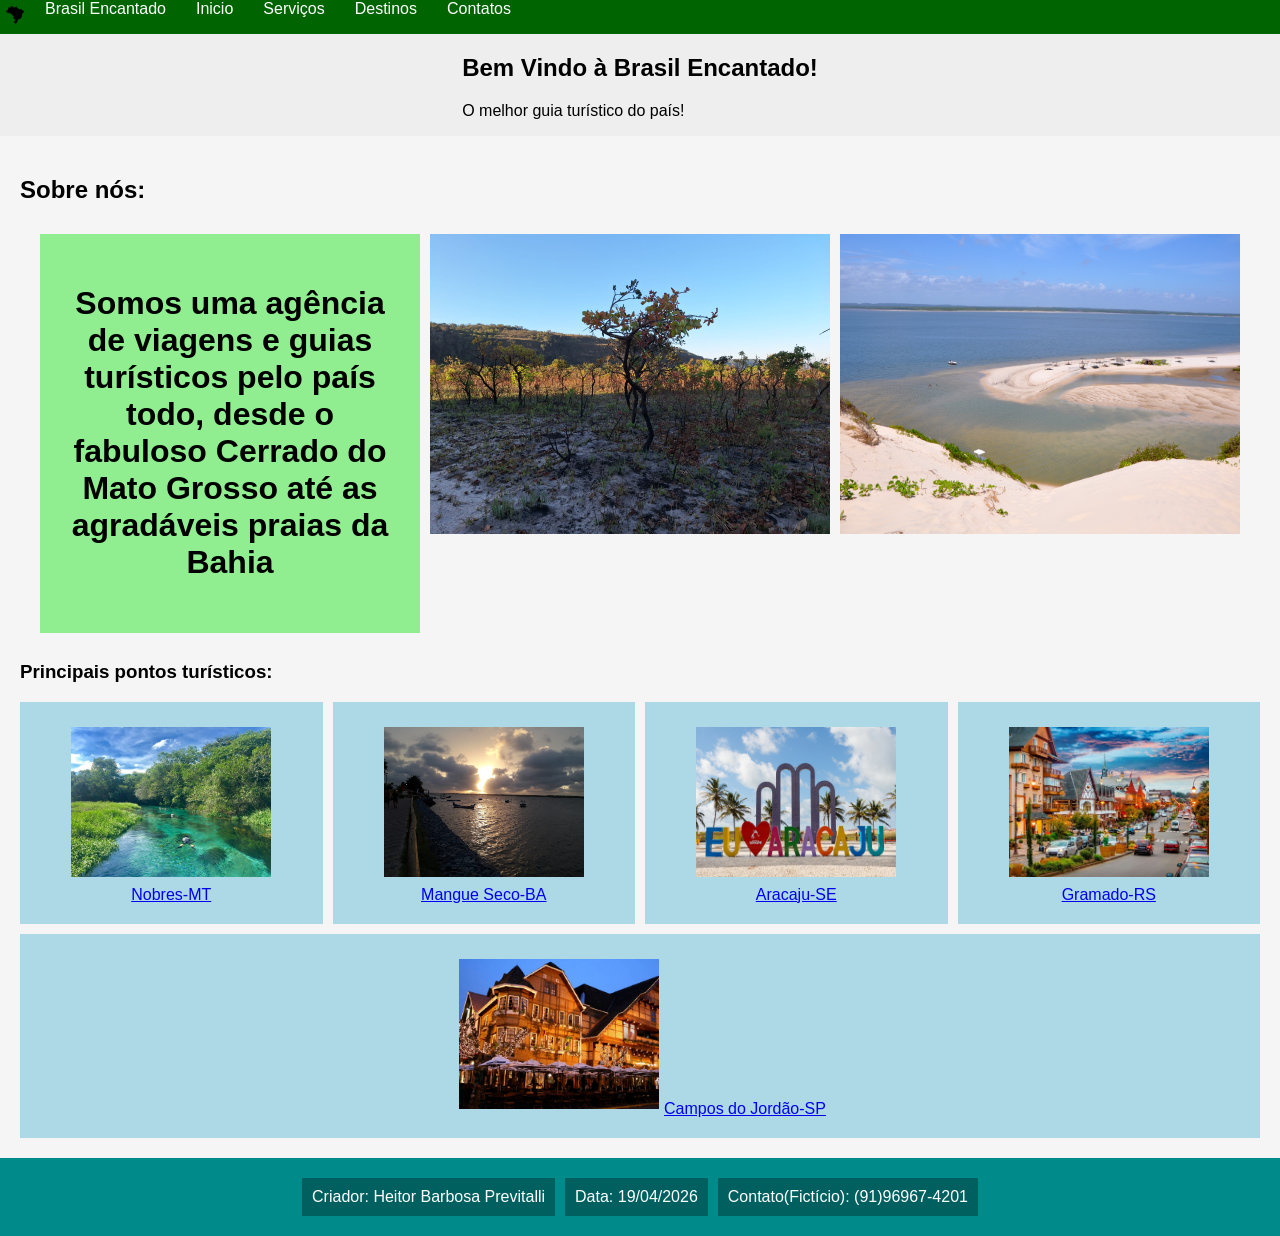
<file: index.html>
<!DOCTYPE html>
<html lang="en">
    <head>
        <meta charset="UTF-8">
        <meta name="viewport" content="width=device-width, initial-scale=1.0">
        <title>Document</title>
        <link rel="stylesheet" href="menu.css">
        <link rel="shortcut icon" href="img/brasil.webp" type="image/x-icon">
    </head>
    <body>
        <nav>
            <ul class="menu">
                <li><img src="img/brasil.webp" height="20px" width="20px"></li>
                <li><a>Brasil Encantado</a></li>
                <li><a href="index.html">Inicio</a></li>
                <li><a href="serviços.html">Serviços</a></li>
                <li><a href="destinos.html">Destinos</a></li>
                <li><a href="contatos.html">Contatos</a></li>
            </ul>
        </nav>
        <section class="hero">
            <div>
                <h1>Bem Vindo à Brasil Encantado!</h1>
                <p>O melhor guia turístico do país!</p>
            </div>
        </section>
        <main class="content">
            <h2>Sobre nós:</h2>
            <div class="sobre">
                <div class="cardh"><h1>Somos uma agência de viagens e guias turísticos pelo país todo, desde o fabuloso Cerrado do Mato Grosso até as agradáveis praias da Bahia</h1></div>
                <img src="img/Cerrado-MT.jpeg" width="400px" height="300px">
                <img src="img/mangue-seco.jpg" width="400px" height="300px">
            </div>
                <h3>Principais pontos turísticos:</h3>
            <div class="cards">
                <div class="card"><img src="img/Nobres-MT.jpg" width="200px" height="150px"><a href="destinos.html">Nobres-MT</a></div>
                <div class="card"><img src="img/MangueSeco-BA.jpeg" width="200px" height="150px"><a href="destinos.html">Mangue Seco-BA</a></div>
                <div class="card"><img src="img/Aracaju-SE.jpg" width="200px" height="150px"><a href="destinos.html">Aracaju-SE</a></div>
                <div class="card"><img src="img/Gramado-RS.jpg" width="200px" height="150px"><a href="destinos.html">Gramado-RS</a></div>
                <div class="card"><img src="img/CamposDoJordão-SP.jpg" width="200px" height="150px"><a href="destinos.html">Campos do Jordão-SP</a></div>
            </div>
        </main>
        <footer class="footer">
            <div class="cards">
                <div class="cardr">Criador: Heitor Barbosa Previtalli</div>
                <div class="cardr">Data: 19/04/2026</div>
                <div class="cardr">Contato(Fictício): (91)96967-4201</div>
            </div>
        </footer>
    </body>
</html>
</file>
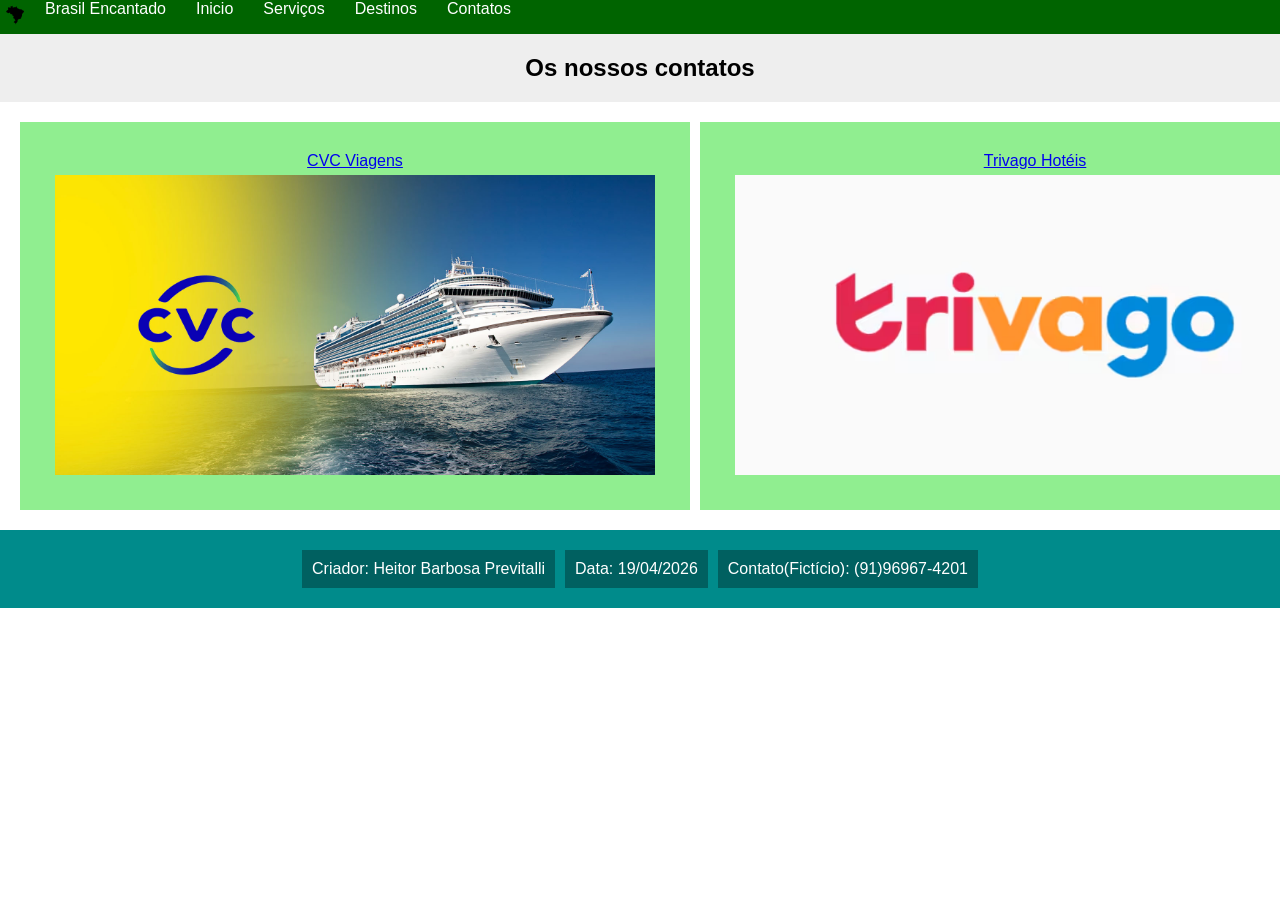
<file: contatos.html>
<!DOCTYPE html>
<html lang="en">
    <head>
        <meta charset="UTF-8">
        <meta name="viewport" content="width=device-width, initial-scale=1.0">
        <title>Document</title>
        <link rel="stylesheet" href="menu.css">
        <link rel="shortcut icon" href="img/brasil.webp" type="image/x-icon">
    </head>
    <body>
        <nav>
            <ul class="menu">
                <li><img src="img/brasil.webp" height="20px" width="20px"></li>
                <li><a>Brasil Encantado</a></li>
                <li><a href="index.html">Inicio</a></li>
                <li><a href="serviços.html">Serviços</a></li>
                <li><a href="destinos.html">Destinos</a></li>
                <li><a href="contatos.html">Contatos</a></li>
            </ul>
        </nav>
        <section class="hero"><h1>Os nossos contatos</h1></section>
        <div class="destinos">
            <div class="cardh"><a href="https://www.cvc.com.br/">CVC Viagens</a><img src="img/cvc.jpg" height="300px" width="600px"></div>
            <div class="cardh"><a href="https://www.trivago.com.br/">Trivago Hotéis</a><img src="img/trivago.avif" height="300px" width="600px"></div>
        </div>
        <footer class="footer">
            <div class="cards">
                <div class="cardr">Criador: Heitor Barbosa Previtalli</div>
                <div class="cardr">Data: 19/04/2026</div>
                <div class="cardr">Contato(Fictício): (91)96967-4201</div>
            </div>
        </footer>
    </body>
</html>
</file>
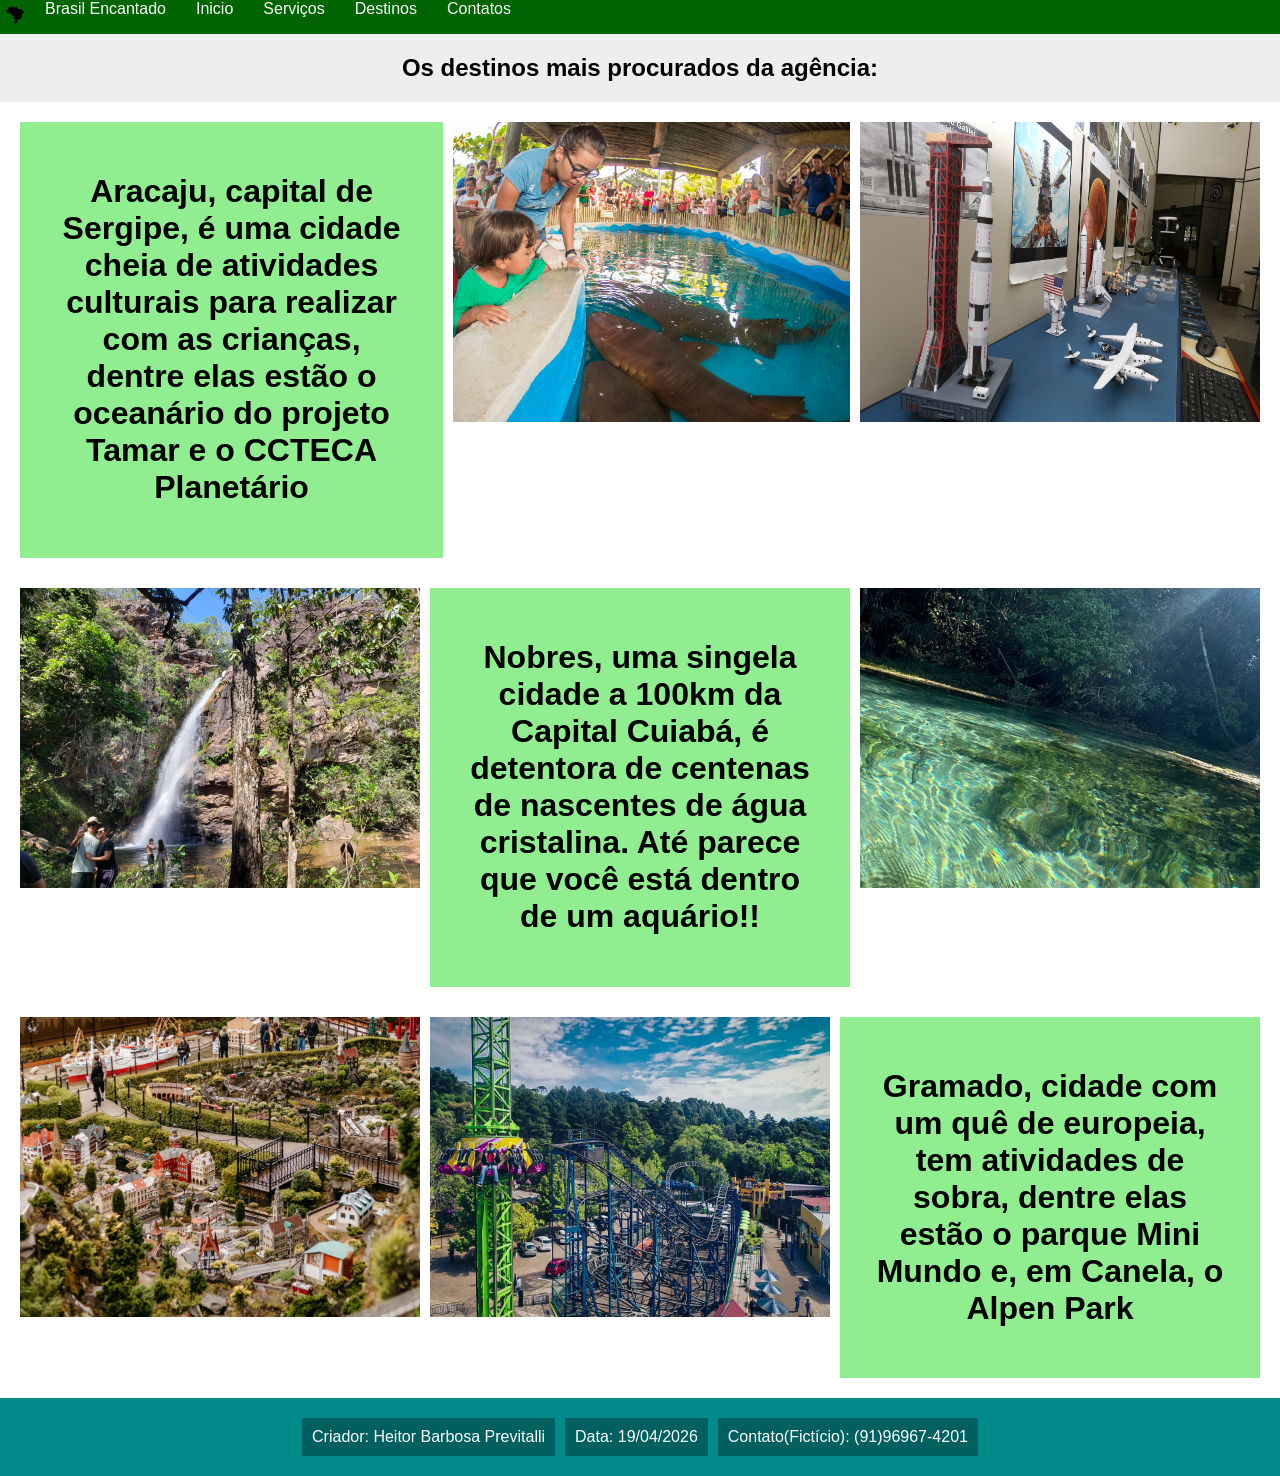
<file: destinos.html>
<!DOCTYPE html>
<html lang="en">
    <head>
        <meta charset="UTF-8">
        <meta name="viewport" content="width=device-width, initial-scale=1.0">
        <title>Document</title>
        <link rel="stylesheet" href="menu.css">
        <link rel="shortcut icon" href="img/brasil.webp" type="image/x-icon">
    </head>
    <body>
        <nav>
            <ul class="menu">
                <li><img src="img/brasil.webp" height="20px" width="20px"></li>
                <li><a>Brasil Encantado</a></li>
                <li><a href="index.html">Inicio</a></li>
                <li><a href="serviços.html">Serviços</a></li>
                <li><a href="destinos.html">Destinos</a></li>
                <li><a href="contatos.html">Contatos</a></li>
            </ul>
        </nav>
        <section class="hero"><h1>Os destinos mais procurados da agência:</h1></section>
        <div class="destinos">
            <div class="cardh"><h1>Aracaju, capital de Sergipe, é uma cidade cheia de atividades culturais para realizar com as crianças, dentre elas estão o oceanário do projeto Tamar e o CCTECA Planetário</h1></div>
            <img src="img/Aracaju2.jpg" height="300px" width="400px">
            <img src="img/Aracaju1.jpg" height="300px" width="400px">
        </div>
        <div class="destinos">
            <img src="img/Nobres1.jpeg" height="300px" width="400px">
            <div class="cardh"><h1>Nobres, uma singela cidade a 100km da Capital Cuiabá, é detentora de centenas de nascentes de água cristalina. Até parece que você está dentro de um aquário!!</h1></div>
            <img src="img/Nobres2.jpeg" height="300px" width="400px">
        </div>
        <div class="destinos">
            <img src="img/Gramado1.jpg" height="300px" width="400px">
            <img src="img/Gramado2.webp" height="300px" width="400px">
            <div class="cardh"><h1>Gramado, cidade com um quê de europeia, tem atividades de sobra, dentre elas estão o parque Mini Mundo e, em Canela, o Alpen Park</h1></div>
        </div>
        <footer class="footer">
            <div class="cards">
                <div class="cardr">Criador: Heitor Barbosa Previtalli</div>
                <div class="cardr">Data: 19/04/2026</div>
                <div class="cardr">Contato(Fictício): (91)96967-4201</div>
            </div>
        </footer>
    </body>
</html>
</file>
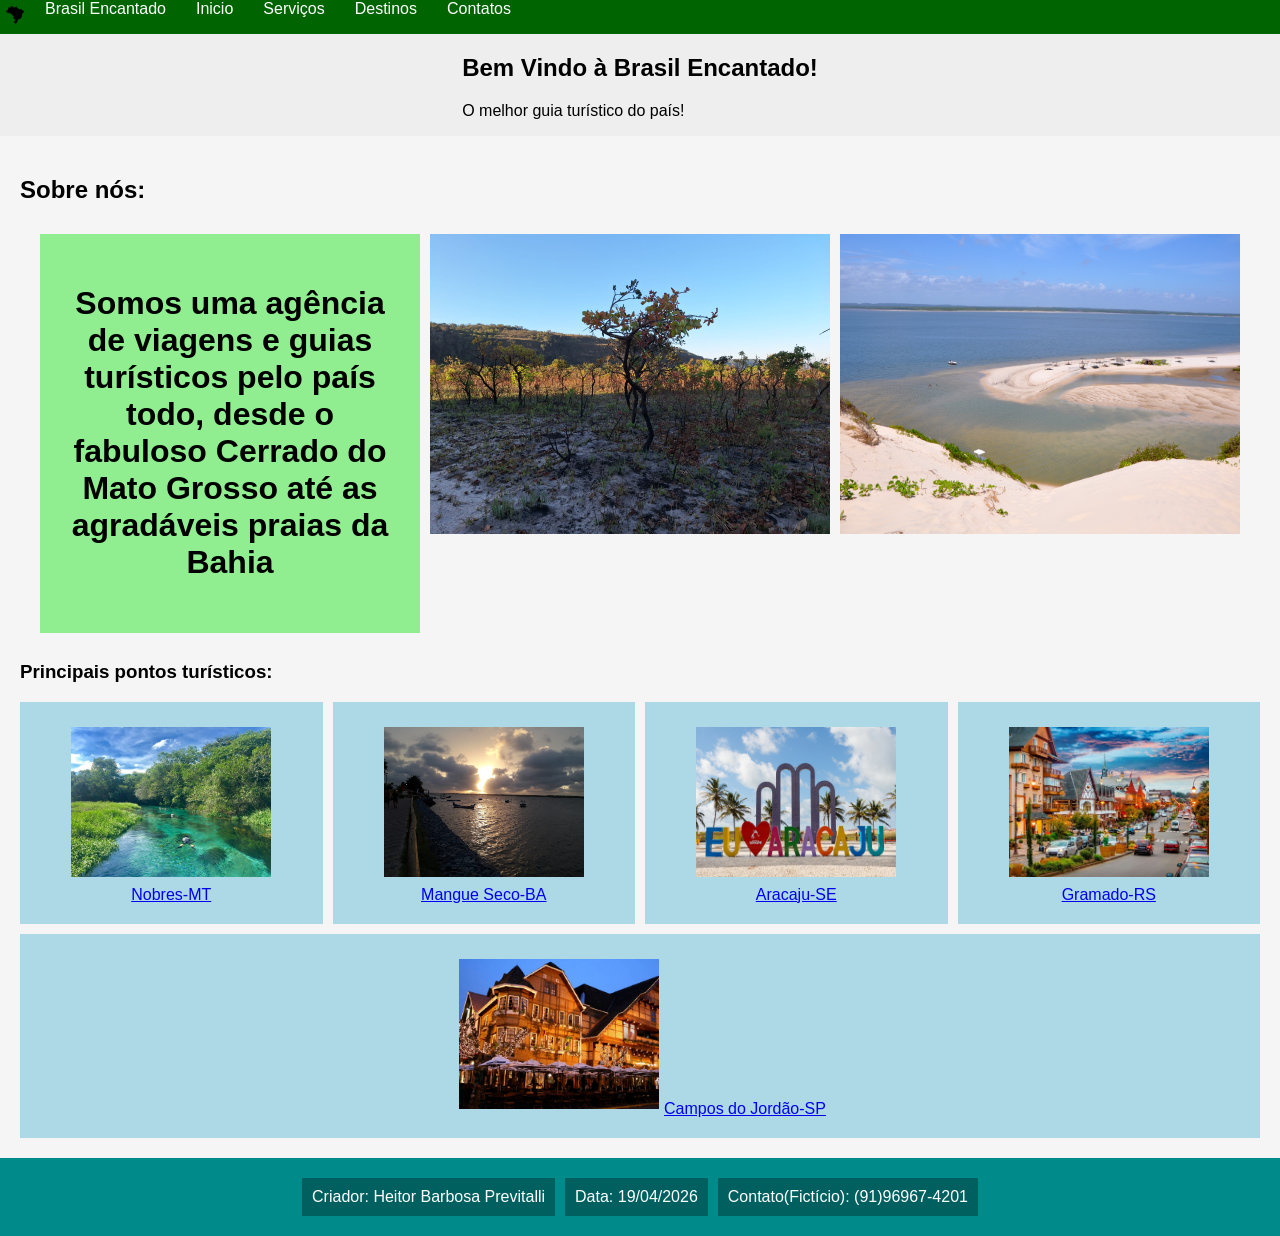
<file: menu.html>
<!DOCTYPE html>
<html lang="en">
    <head>
        <meta charset="UTF-8">
        <meta name="viewport" content="width=device-width, initial-scale=1.0">
        <title>Document</title>
        <link rel="stylesheet" href="menu.css">
        <link rel="shortcut icon" href="img/brasil.webp" type="image/x-icon">
    </head>
    <body>
        <nav>
            <ul class="menu">
                <li><img src="img/brasil.webp" height="20px" width="20px"></li>
                <li><a>Brasil Encantado</a></li>
                <li><a href="menu.html">Inicio</a></li>
                <li><a href="serviços.html">Serviços</a></li>
                <li><a href="destinos.html">Destinos</a></li>
                <li><a href="contatos.html">Contatos</a></li>
            </ul>
        </nav>
        <section class="hero">
            <div>
                <h1>Bem Vindo à Brasil Encantado!</h1>
                <p>O melhor guia turístico do país!</p>
            </div>
        </section>
        <main class="content">
            <h2>Sobre nós:</h2>
            <div class="sobre">
                <div class="cardh"><h1>Somos uma agência de viagens e guias turísticos pelo país todo, desde o fabuloso Cerrado do Mato Grosso até as agradáveis praias da Bahia</h1></div>
                <img src="img/Cerrado-MT.jpeg" width="400px" height="300px">
                <img src="img/mangue-seco.jpg" width="400px" height="300px">
            </div>
                <h3>Principais pontos turísticos:</h3>
            <div class="cards">
                <div class="card"><img src="img/Nobres-MT.jpg" width="200px" height="150px"><a href="destinos.html">Nobres-MT</a></div>
                <div class="card"><img src="img/MangueSeco-BA.jpeg" width="200px" height="150px"><a href="destinos.html">Mangue Seco-BA</a></div>
                <div class="card"><img src="img/Aracaju-SE.jpg" width="200px" height="150px"><a href="destinos.html">Aracaju-SE</a></div>
                <div class="card"><img src="img/Gramado-RS.jpg" width="200px" height="150px"><a href="destinos.html">Gramado-RS</a></div>
                <div class="card"><img src="img/CamposDoJordão-SP.jpg" width="200px" height="150px"><a href="destinos.html">Campos do Jordão-SP</a></div>
            </div>
        </main>
        <footer class="footer">
            <div class="cards">
                <div class="cardr">Criador: Heitor Barbosa Previtalli</div>
                <div class="cardr">Data: 19/04/2026</div>
                <div class="cardr">Contato(Fictício): (91)96967-4201</div>
            </div>
        </footer>
    </body>
</html>
</file>
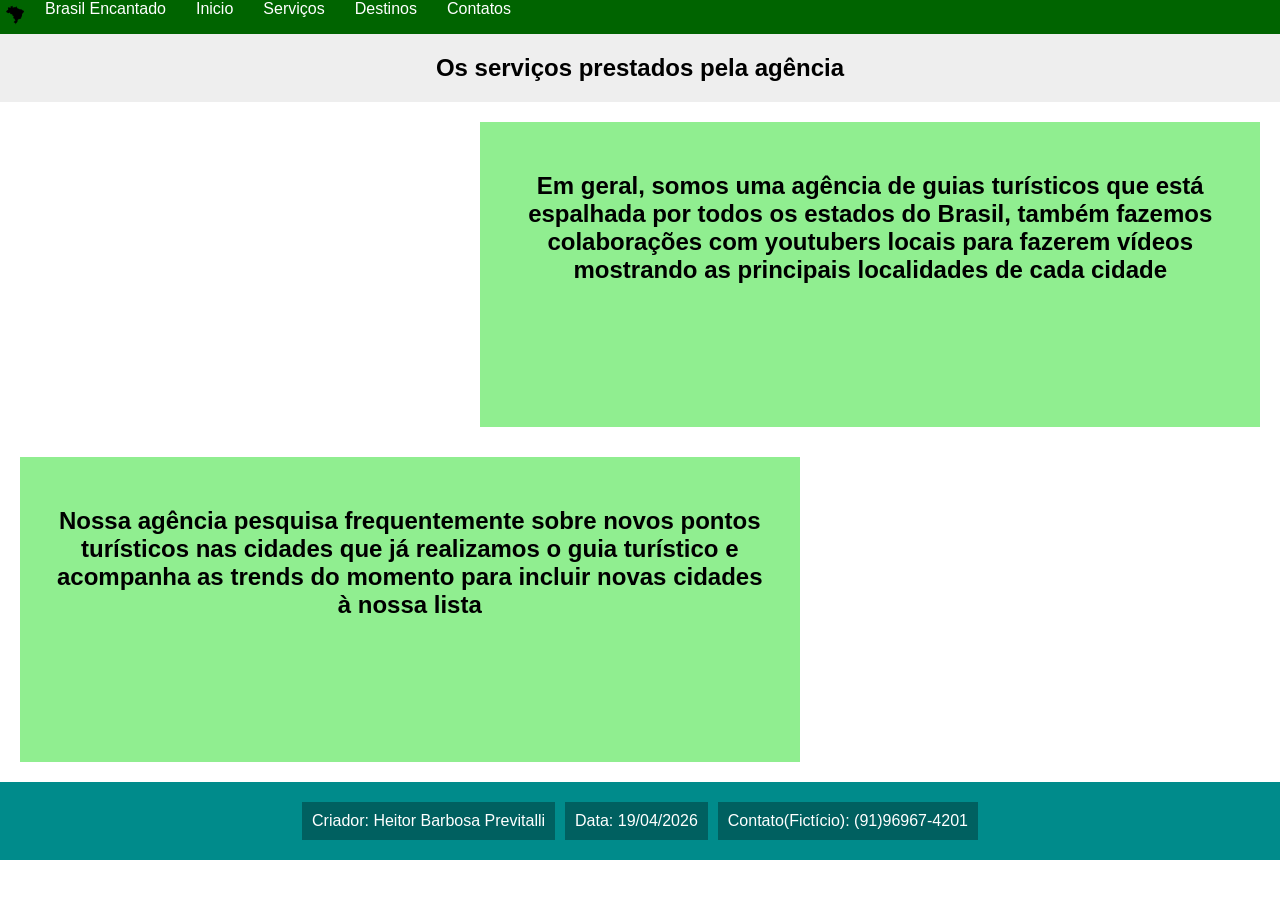
<file: serviços.html>
<!DOCTYPE html>
<html lang="en">
    <head>
        <meta charset="UTF-8">
        <meta name="viewport" content="width=device-width, initial-scale=1.0">
        <title>Document</title>
        <link rel="stylesheet" href="menu.css">
        <link rel="shortcut icon" href="img/brasil.webp" type="image/x-icon">
    </head>
    <body>
        <nav>
            <ul class="menu">
                <li><img src="img/brasil.webp" height="20px" width="20px"></li>
                <li><a>Brasil Encantado</a></li>
                <li><a href="index.html">Inicio</a></li>
                <li><a href="serviços.html">Serviços</a></li>
                <li><a href="destinos.html">Destinos</a></li>
                <li><a href="contatos.html">Contatos</a></li>
            </ul>
        </nav>
        <section class="hero"><h1>Os serviços prestados pela agência</h1></section>
        <div class="destinos">
            <iframe width="560" height="315" src="https://www.youtube.com/embed/uyzR9A30gfo&t=305s" frameborder="0" allowfullscreen></iframe>
            <div class="cardm"><h2>Em geral, somos uma agência de guias turísticos que está espalhada por todos os estados do Brasil, também fazemos colaborações com youtubers locais para fazerem vídeos mostrando as principais localidades de cada cidade</h2></div>
        </div>
        <div class="destinos">
            <div class="cardm"><h2>Nossa agência pesquisa frequentemente sobre novos pontos turísticos nas cidades que já realizamos o guia turístico e acompanha as trends do momento para incluir novas cidades à nossa lista</h2></div>
            <iframe width="560" height="315" src="https://www.youtube.com/embed/9DvbYijgEUU" frameborder="0" allowfullscreen></iframe>
        </div>
        <footer class="footer">
            <div class="cards">
                <div class="cardr">Criador: Heitor Barbosa Previtalli</div>
                <div class="cardr">Data: 19/04/2026</div>
                <div class="cardr">Contato(Fictício): (91)96967-4201</div>
            </div>
        </footer>
    </body>
</html>
</file>
<file: menu.css>
body {
    font-family: Arial, Helvetica, sans-serif;
    margin: 0;
}
 
/* Menu Principal */
.menu {
   list-style: none; /*remover os marcadores da lista*/
   margin: 0; /*remover a margem externa do elemento ul*/
   padding: 0; /*remover a margem interna (padding) do elemento ul*/
   background-color: darkgreen;
   display: flex;
   flex-direction: row;
}
 
/*Links*/
.menu li a{
    color: white; /*trocar cor do texto*/
    text-decoration: none; /*remover linha do link*/
    padding: 15px;
}  
 
/*HOVER - passar o mouse sobre o link*/
.menu li a:hover{
    background-color: #555;
}

.footer{
    display: flex;
    justify-content: center;
    padding: 20px;
    align-items: center;
    background: darkcyan;
    color: white;
    margin-top: auto;
}

.hero{
    background: #eee;
    display: flex;
    justify-content: center;
    align-items: center;
    flex-direction: column;
}

.layout{
    display: flex;
    min-height: 300px;
}
.sidebar{
    width: 200px;
    background: gray;
    padding: 15px;
}
.content{
    padding: 20px;
    background: #f5f5f5;
    flex: 1;
}
.cards{
    display: flex;
    gap: 10px;
    flex-wrap: wrap;
}
.card{
    background: lightblue;
    padding: 20px;
    text-align: center;
    flex: 100 100 150px;
    flex-direction: column;
}
.destaque{
    flex: 2 1 300px;
}
.sobre{
    display: flex;
    flex-direction: row;
    justify-content: space-between;
    margin: 10px;
    padding: 5px;
}
.cardh{
    display: flex;
    flex-direction: column;
    background: lightgreen;
    margin: 5px;
    padding: 30px;
    text-align: center;
}
img{
    margin: 5px;
}
.cardr{
    padding: 10px;
    text-align: center;
    background-color: rgb(0, 96, 96);
}
.destinos{
    display: flex;
    flex-direction: row;
    justify-content: space-between;
    margin: 10px;
    padding: 5px;
}
.cardm{
    display: flex;
    flex-direction: column;
    background: lightgreen;
    width: 70%;
    margin: 5px;
    padding: 30px;
    text-align: center;
}
</file>
